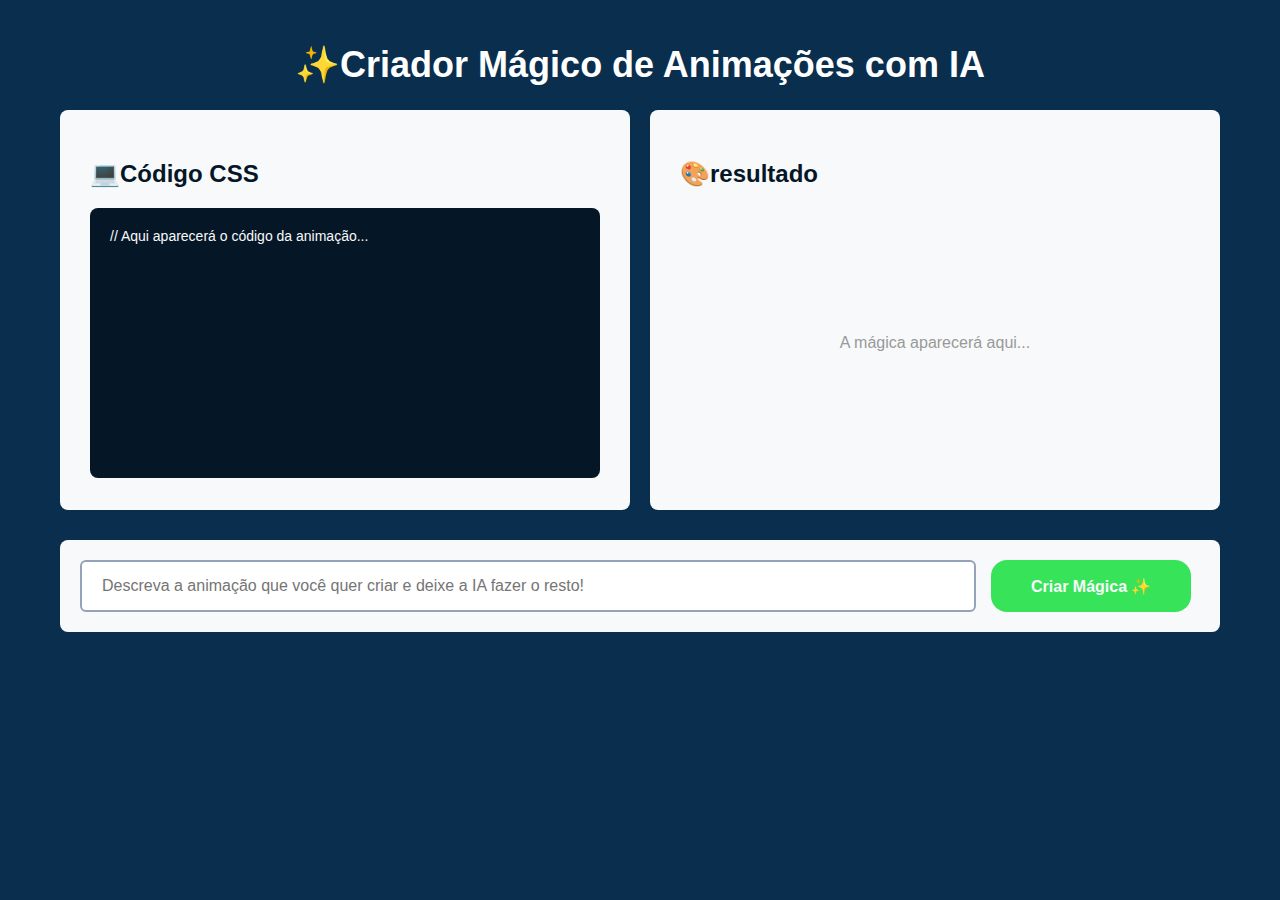
<file: index.html>
<!DOCTYPE html>
<html lang="pt-br">
  <head>


    <meta charset="UTF-8" />
    <meta name="viewport" content="width=device-width, initial-scale=1.0" />
   
    <title>DevClub - Criador Mágico com IA</title>
<link rel="stylesheet" href="stlyes.css">

  </head>

  <body>

    <h1> ✨Criador Mágico de Animações com IA</h1>

  <!-- PRINCIPAL /  CAIXA INVISÍVEL -->
    <main>

       <section class="sessao-maior">
            <H2> 💻Código CSS</H2>
            <div class="area-codigo">// Aqui aparecerá o código da animação...</div>
       </section> 

       <section class="sessao-maior">
           <h2> 🎨resultado</h2>
           <div class = "area-resultado">A mágica aparecerá aqui...</div>
       </section>

</main>


       <section class="sessao-menor">
        <!-- Input para descrever a animação -->
           <input class = "input-animacao" placeholder="Descreva a animação que você quer criar e deixe a IA fazer o resto!"> 
             <button onclick="cliqueiNoBotao()" class = "botao-magico">Criar Mágica  ✨</button>
         </section>

   


</body>
<script src="script.js"></script>
<!--SOURCE = ORIGEM-->
</html>

<!-- 
Tags HTML:
 h1 - titulo principal
section - sessao 
 main - sessao principal
 div - caixa generica 

-->
</file>
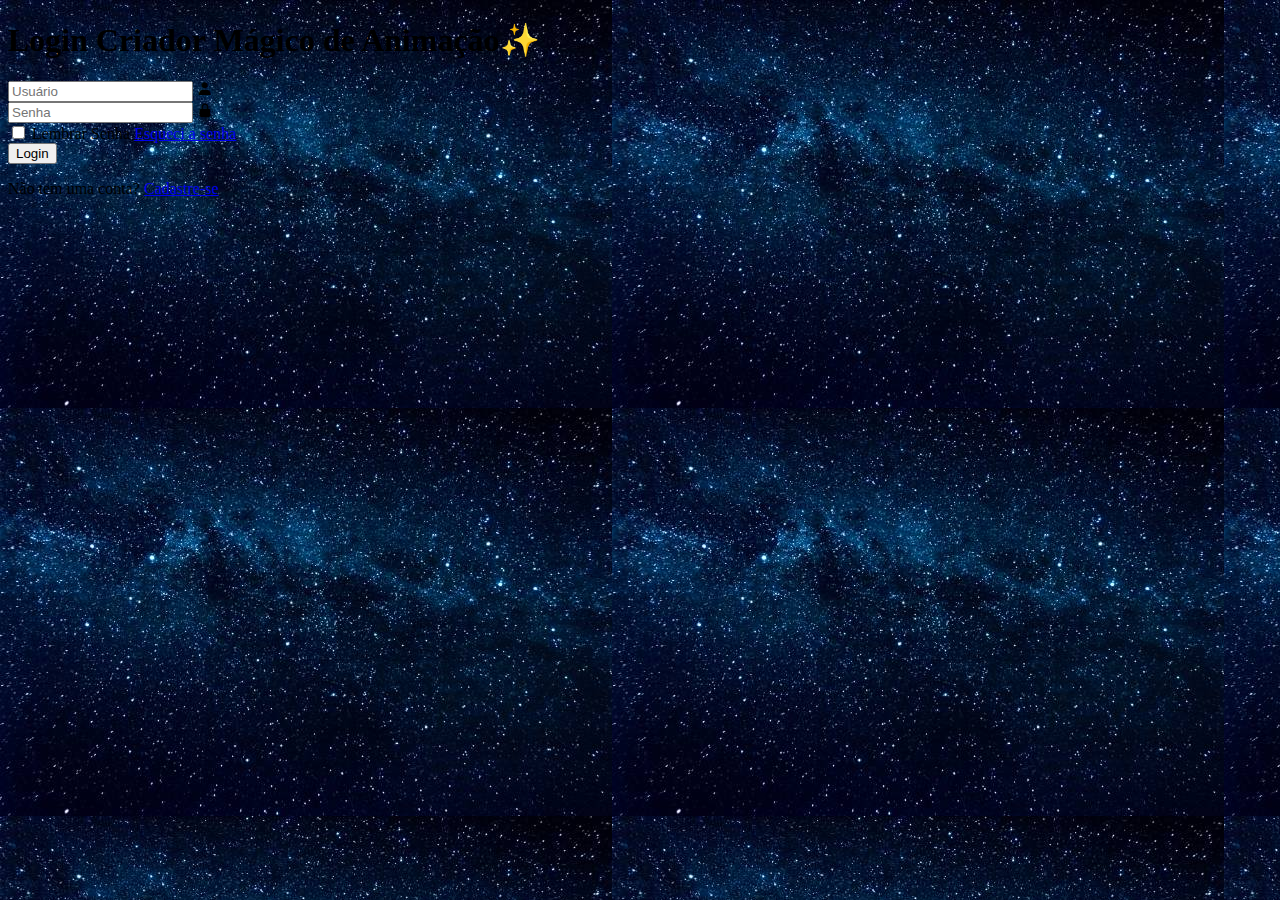
<file: cadastro.html>
<!DOCTYPE html>
<html lang="pt-br">
<head>
    <meta charset="UTF-8">
    <meta name="viewport" content="width=device-width, initial-scale=1.0">
    <title> CADASTRO </title>
</head>
<body>
    

    <!DOCTYPE html>
<html lang="pt-br">

<head>
  <link rel="stylesheet" href="login.css">
  <link href='https://unpkg.com/boxicons@2.1.4/css/boxicons.min.css' rel='stylesheet'>
  <meta charset="UTF-8">
  <meta name="viewport" content="width=device-width, initial-scale=1.0">
  <title>✨ Criador Mágico Login</title>
</head>

<body>
  <main class="container">
    <form action="index.php" method="POST"> <!-- Aponte para o arquivo que processará o login -->
      <h1>Login Criador Mágico de Animação✨</h1>
      <div class="input-box">
        <input placeholder="Usuário" type="text" name="nome" id="nome" class="inputUser" required>
        <i class="bx bxs-user"></i>
      </div>

      <div class="input-box">
        <input placeholder="Senha" type="password" name="senha" id="senha" class="inputUser" required>
        <i class="bx bxs-lock-alt"></i>
      </div>

      <div class="remember-forgot">
        <label>
          <input type="checkbox" name="lembrar">
          Lembrar Senha
        </label>
        <a href="#"> Esqueci a senha</a>
      </div>

      <div>
        <a href="home.html">
        <button type="button" class="login">Login</button> <!-- Alterado para type="submit" -->
        </a>
      </div>

      <div class="register-link">
        <p>Não tem uma conta? <a href="cadastro.html">Cadastre-se</a></p>
      </div>

    </form>
  </main>
</body>

</html>

    
</body>
</html>
</file>
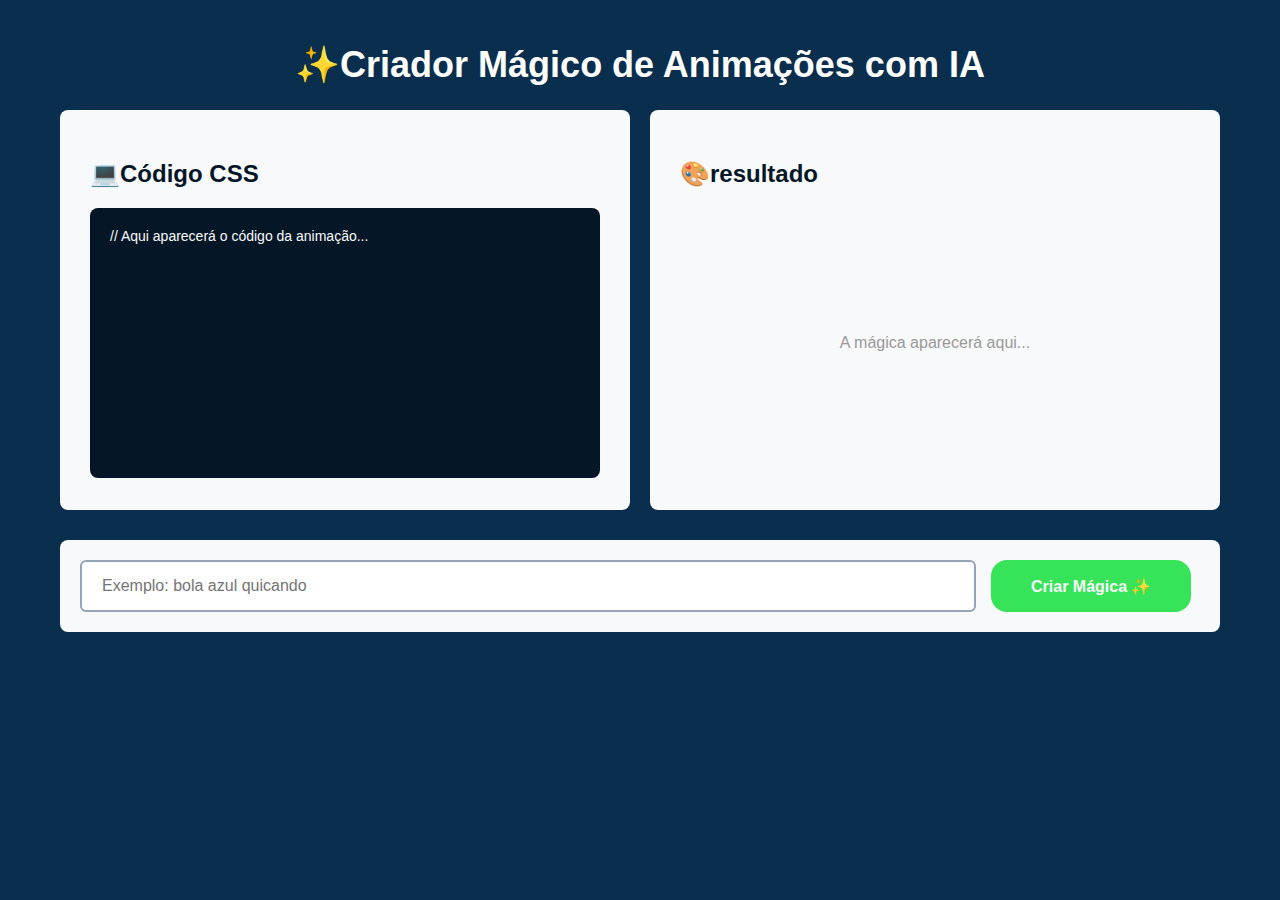
<file: home.html>
<!DOCTYPE html>
<html lang="pt-br">
  <head>


    <meta charset="UTF-8" />
    <meta name="viewport" content="width=device-width, initial-scale=1.0" />
   
    <title> Criador Mágico com IA</title>
<link rel="stylesheet" href="stlyes.css">

  </head>

  <body>

    <h1> ✨Criador Mágico de Animações com IA</h1>

  <!-- PRINCIPAL /  CAIXA INVISÍVEL -->
    <main>

       <section class="sessao-maior">
            <H2> 💻Código CSS</H2>
            <div class="area-codigo">// Aqui aparecerá o código da animação...</div>
       </section> 

       <section class="sessao-maior">
           <h2> 🎨resultado</h2>
           <div class = "area-resultado">A mágica aparecerá aqui...</div>
       </section>

</main>


       <section class="sessao-menor">
        <!-- Input para descrever a animação -->
           <input class = "input-animacao" placeholder="Exemplo: bola azul quicando"> 
             <button onclick="cliqueiNoBotao()" class = "botao-magico">Criar Mágica  ✨</button>
         </section>

   


</body>
<script src="script.js"></script>
<!--SOURCE = ORIGEM-->
</html>

<!-- 
Tags HTML:
 h1 - titulo principal
section - sessao 
 main - sessao principal
 div - caixa generica 

-->
</file>
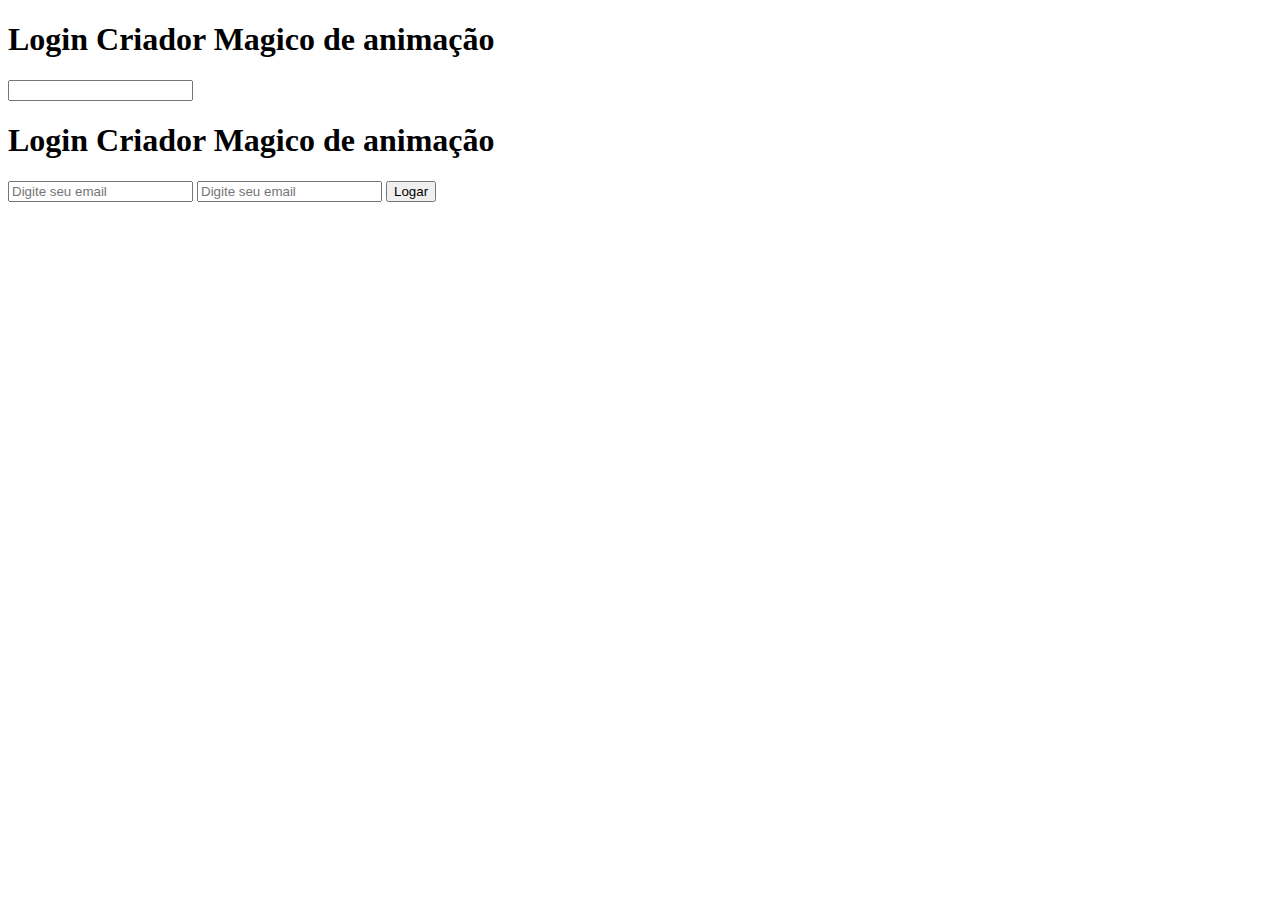
<file: login.html>
<!DOCTYPE html>
<html lang="pt-br">
<head>
    
    <meta charset="UTF-8">
    <meta name="viewport" content="width=device-width, initial-scale=1.0">
    <title>\✨Criador Magico Login</title>
</head>
<body>
    <main class="">
        <form>
            <h1>
                Login Criador Magico de animação
            </h1>
            <div>
             <input type="text">
            </div>

            <h1>
                Login Criador Magico de animação
            </h1>
            <div>
             <input type="text" name = "user-email" placeholder="Digite seu email" class="border border-gray-400 rounded w-full mb-4" required>

             <input type="text" name = "user-email" placeholder="Digite seu email" class="border border-gray-400 rounded w-full mb-4" required>

             <button type="submit" class="p-4 border-gray-400 text">Logar </button>
            
            </div>

        </form>
    </main>
</body>
</html>
</file>
<file: stlyes.css>
*{
    box-sizing: border-box; /* inclui padding e border no cálculo da largura e altura */
    
}

body{
    background: #0A2E4D ; /* cor de fundo */
    font-family: Arial, Helvetica, sans-serif;
    height: 100%; /* altura total */
    padding: 20px; /* espaçamento interno */
    max-width: 1200px; /* largura máxima */
    margin: 0 auto; /* centraliza o conteúdo */
    /*
    1- em cima e em baixo
    2- dos lados
    */
}

h1 {
 text-align: center; /* alinhamento do texto */
 font-size: 36px; /* tamanho da fonte */
 color: #ffffff; /* cor do texto */
}

h2{
    color: #051626;
    margin-bottom: 20px;
    font-size: 24px;
}

main{
    display: flex;
    gap: 20px; /* espaçamento entre as seções */
    margin-bottom: 30px; /* espaçamento inferior */
}

.sessao-maior {
    background: #F8F9FA;
    width: 100%;/* largura da seção */
    border-radius: 8px; /* bordas arredondadas */
    padding: 30px; /* espaçamento interno */
    height: 400px; /* altura*/
}

.area-codigo{
    background: #051626; /* cor de fundo */
    height: calc(100% - 70px); /* altura total menos o espaçamento */
    border-radius: 8px; /* bordas arredondadas */
    padding: 20px; /* espaçamento interno */
    color: #F8F9FA; /* cor do texto */
    font-size: 14px; /* tamanho da fonte */
    
}

.area-resultado{
    background: #F8F9FA; /* cor de fundo */
    border-radius: 8px; /* bordas arredondadas */
    height: calc(100% - 70px); /* altura total menos o espaçamento */
    display: flex; /* exibe os elementos em linha */
    align-items: center; /* alinha verticalmente */
    padding: 20px; /* espaçamento interno */
    justify-content: center; /* centraliza horizontalmente */
   color: #999999;
}

.sessao-menor{
    background: #F8F9FA;
    border-radius: 8px; /* bordas arredondadas */   
    padding: 20px; /* espaçamento interno */
    display: flex; /* exibe os elementos em linha */
    gap: 15px; /* espaçamento entre os elementos */

}

input{
    width: 80%; /* largura do input */
    padding: 15px 20px; /* espaçamento interno */
    font-size: 16px; /* tamanho da fonte */
    color: #051626; /* cor do texto */
    border-radius: 6px; /* bordas arredondadas */
    border: 2px solid #94A3B8 ; /* borda */
    
}

button{
    background: #37E359;
    border: none;
    padding: 15px 40px; /* espaçamento interno */
    border-radius: 16px; /* bordas arredondadas */
    font-size: 16px; /* tamanho da fonte */
    font-weight: bold; /* negrito */
    color: #F8F9FA; /* cor do texto */
    transition: 0.5s;
    cursor: pointer; /* cursor de ponteiro */
    transition: 0.5s;
}

button:hover{
    background: #52FF74; /* cor de fundo ao passar o mouse */
}

button:active{
    transform: scale(0.9); /* efeito de clique */
}


/*
top - em cima
bottom - em baixo
left - esquerda
right - direita
*/
</file>
<file: login.css>
body{
    background: url(img/fundo.jpg);
}
</file>
